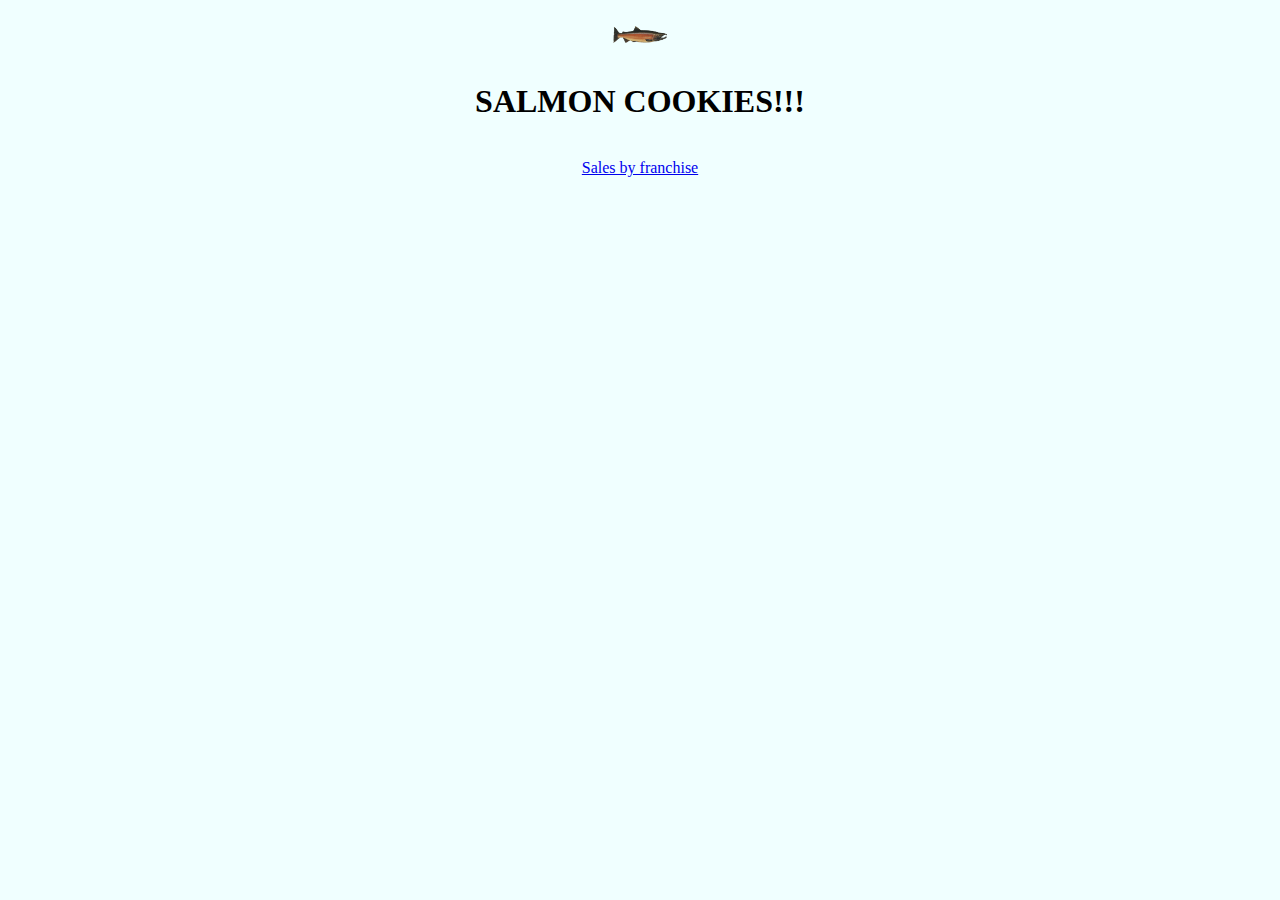
<file: index.html>
<!DOCTYPE <!DOCTYPE html>
<html>
<head>
    <meta charset="utf-8" />
    <meta http-equiv="X-UA-Compatible" content="IE=edge">
    <title>Jared's Cookie Stand</title>
    <meta name="viewport" content="width=device-width, initial-scale=1">
    <link rel="stylesheet" type="text/css" media="screen" href="main.css" />
    <script src="main.js"></script>
    
</head>
<body>
<br>
    <img src="salmon.png" class="fish">
<br>
    
<div><h1>SALMON COOKIES!!!</h1>
    <br>
    <a href="sales.html"> Sales by franchise</a>
</div>
</body>
</html>
</file>
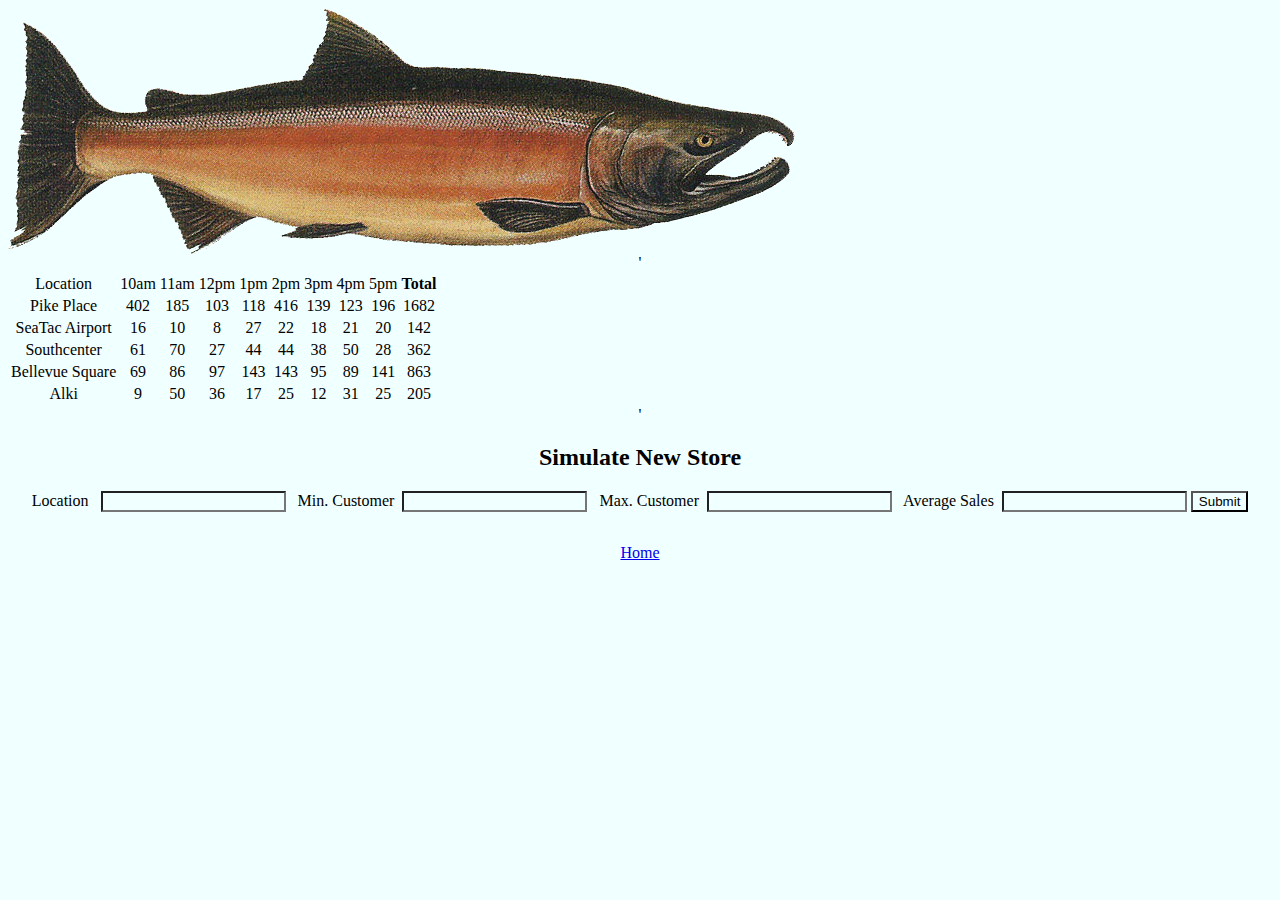
<file: sales.html>
<!DOCTYPE <!DOCTYPE html>
<html>
<head>
    <meta charset="utf-8" />
    <meta http-equiv="X-UA-Compatible" content="IE=edge">
    <title>Sales - Franchises</title>
    <meta name="viewport" content="width=device-width, initial-scale=1">
    <link rel="stylesheet" type="text/css" media="screen" href="main.css" />
    
</head>

<body>
<img src="salmon.png">
<div>'
    <table id="stores"></table>'
</div>
<h2>Simulate New Store</h2>
<p><div id='inputForm'>
  <form id='form'>
  <p><label>Location &nbsp; <input type="text" id="storeLocal"></label>
  <label>&nbsp; Min. Customer &nbsp;<input type="text" id="minInput"></label>
  <label>&nbsp; Max. Customer &nbsp;<input type="text" id="maxInput"></label>
  <label>&nbsp; Average Sales &nbsp;<input type="text" id="avgInput"></label>
  <button type="submit" id="submit">Submit</button>
  </form>
</div>
</p>
<table id="stores"></table>
</p>
  <div id="home">
    <a href="index.html">Home</a>
  </div>

<script src="main.js"></script>

</body>
</file>
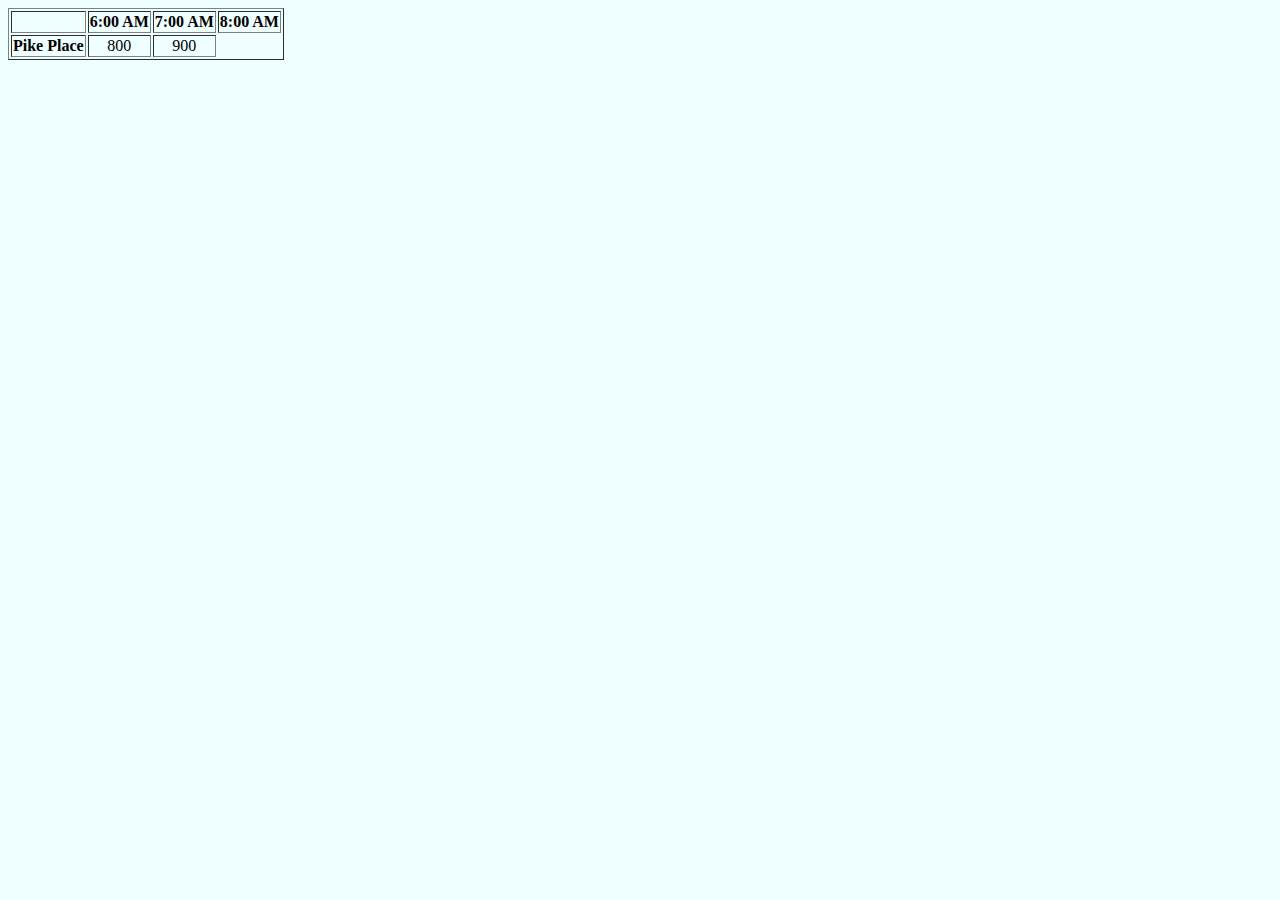
<file: tabletest.html>
<!DOCTYPE <!DOCTYPE html>
<html>
<head>
    <meta charset="utf-8" />
    <meta http-equiv="X-UA-Compatible" content="IE=edge">
    <title>Page Title</title>
    <meta name="viewport" content="width=device-width, initial-scale=1">
    <link rel="stylesheet" type="text/css" media="screen" href="main.css" />
</head>
<body>
    <table border="1">
        <tr>
            <th></th>
            <th>6:00 AM</th>
            <th>7:00 AM</th>
            <th>8:00 AM</th>
        </tr>
        <tr>
            <th>Pike Place</th>
            <td>800</td>
            <td>900</td>
        </tr>
    </table>
</body>
</html>
</file>
<file: main.css>
/* The animation code - found on Stack Overflow */

.fish {  
    -webkit-animation:spin 4s linear infinite;
    -moz-animation:spin 4s linear infinite;
    animation:spin 4s linear infinite;
    max-width: 55px;
    max-height: 55px;
    margin-left: auto;
    margin-right: auto;
    margin-top: auto;
    display: block;
    }
    @-moz-keyframes spin { 100% { -moz-transform: rotate(360deg); } }
    @-webkit-keyframes spin { 100% { -webkit-transform: rotate(360deg); } }
    @keyframes spin { 100% { -webkit-transform: rotate(360deg); transform:rotate(360deg); } }

* {
    background-color: azure
}

h2 {
    text-align: center;
}

table {
    text-align: center;
}

img {
    text-align: center;
    margin-left: auto;
    margin-right: auto;
}
div {
    text-align: center;
}
.box {
    display: block;
    width: 210px;
    border: 1px solid black;
    text-align: justify;
}

#div1table {
    border: 1px
}
</file>
